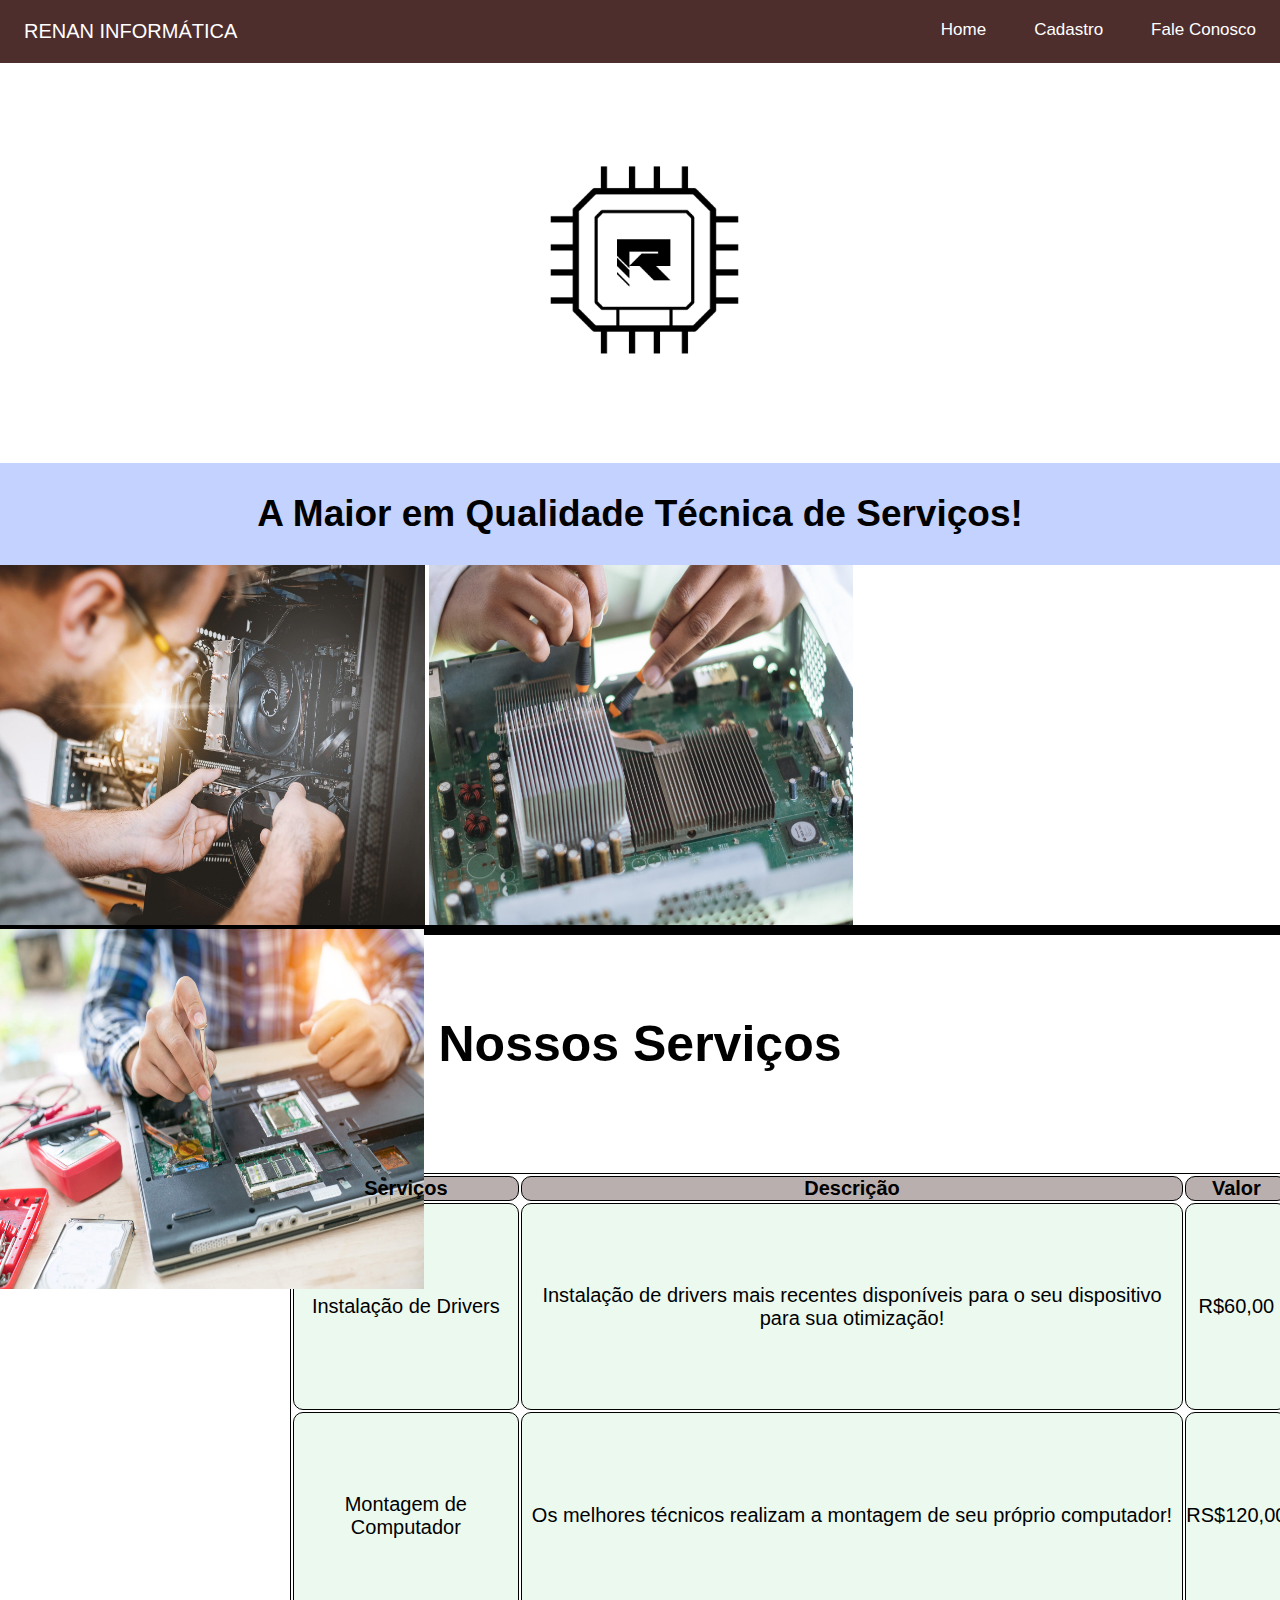
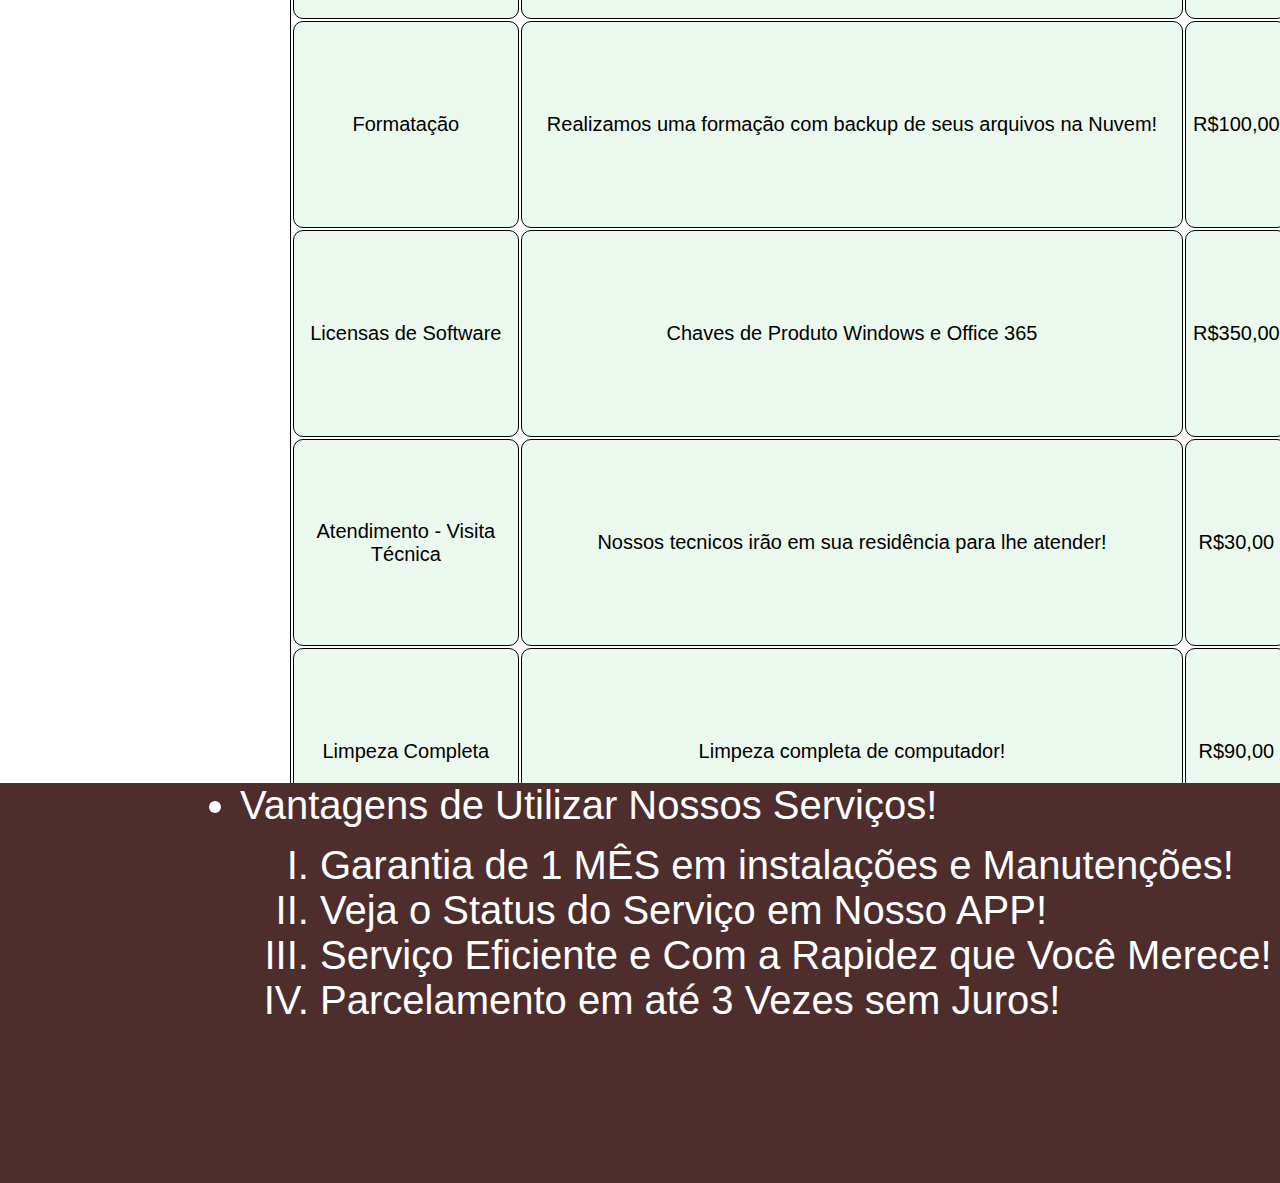
<file: index.html>
<!DOCTYPE html>
<html lang="pt-br">
<head>
    <meta charset="UTF-8">
    <meta http-equiv="X-UA-Compatible" content="IE=edge">
    <meta name="viewport" content="width=device-width, initial-scale=1.0">
    <meta name="Autor" content="Renan da Rocha Santos">
    <meta name="Description" content="Renan">
    <meta name="keywords" content="Renan Informática">
    <title>Renan Informática</title>
    <link rel="stylesheet" type="text/css" href="CSS/estilo.css">
    
</head>
    <body>
        <nav class="topnav">
            <label id="lbnome">RENAN INFORMÁTICA</label>
            <a class="active" href="fale.html">Fale Conosco</a>
            <a href="cadastro.html">Cadastro</a>
            <a href="index.html">Home</a>
        </nav>
        
        <img id="logo" src="Imagens/Logo.png" alt="Logo Informática" width="400" height="400">
    
    
        <h1>A Maior em Qualidade Técnica de Serviços!</h1>
    
        <div class="imgstop">
            <img id="img1" src="Imagens/MontagemPlacaVideo.jpg" alt="Inserindo Video Card">
            <img id="img2" src="Imagens/MedindoCapacitor.jpeg" alt="Medindo Energia de Placa">
            <img id="img3" src="Imagens/AbrindoNotebook.jpg" alt="Abrindo um Notebook">
        </div> 
    
        <h2 id="rectangle"></h2>
        <h2 id="aprservicos"> Nossos Serviços </h2>
        <div class="tableser">
            <table>
                    <div class="toptable">
                        <tr>
                            <th>Serviços</th>
                            <th>Descrição</th>
                            <th>Valor</th>
                            <th>Ilustração</th>
                        </tr>
                    </div>
                    <tr>
                        <td>Instalação de Drivers</td>
                        <td>Instalação de drivers mais recentes disponíveis para o seu dispositivo para sua otimização!</td>
                        <td>R$60,00</td>
                        <td><img id="imgS1" src="Imagens/InstalacaoDrive.png"></td>
                    </tr>
                    <tr>
                        <td>Montagem de Computador</td>
                        <td>Os melhores técnicos realizam a montagem de seu próprio computador!</td>
                        <td>RS$120,00</td>
                        <td><img id="imgS2" src="Imagens/MontagemPC.jpg"></td>
                    </tr>
                    <tr>
                        <td>Formatação</td>
                        <td>Realizamos uma formação com backup de seus arquivos na Nuvem!</td>
                        <td>R$100,00</td>
                        <td><img id="imgS2" src="Imagens/FormatacaoDisk.jfif"></td>
                    </tr>
                    <tr>
                        <td>Licensas de Software</td>
                        <td>Chaves de Produto Windows e Office 365</td>
                        <td>R$350,00</td>
                        <td><img id="imgS3" src="Imagens/windowsandoffice.png"></td>
                    </tr>
                    <tr>
                        <td>Atendimento - Visita Técnica</td>
                        <td>Nossos tecnicos irão em sua residência para lhe atender!</td>
                        <td>R$30,00</td>
                        <td><img id="imgS4" src="Imagens/CasaIcon.png"></td>
                    </tr>
                    <tr>
                        <td>Limpeza Completa</td>
                        <td>Limpeza completa de computador!</td>
                        <td>R$90,00</td>
                        <td><img id="imgS5" src="Imagens/LimpezaPC.jpg"></td>
                    </tr>
                </table>
        </div>

        <div class="colordiv">
            <ul>
                <div class="listavantagens">
                    <li id="titlelist"> Vantagens de Utilizar Nossos Serviços!</li>
                        <ol start="I" type="I">
                            <li>Garantia de 1 MÊS em instalações e Manutenções!</li>
                            <li>Veja o Status do Serviço em Nosso APP!</li>
                            <li>Serviço Eficiente e Com a Rapidez que Você Merece!</li>
                            <li>Parcelamento em até 3 Vezes sem Juros!</li>
                        </ol>
                    </ul>
                </div>
        </div>
    </body>
</html>
</file>
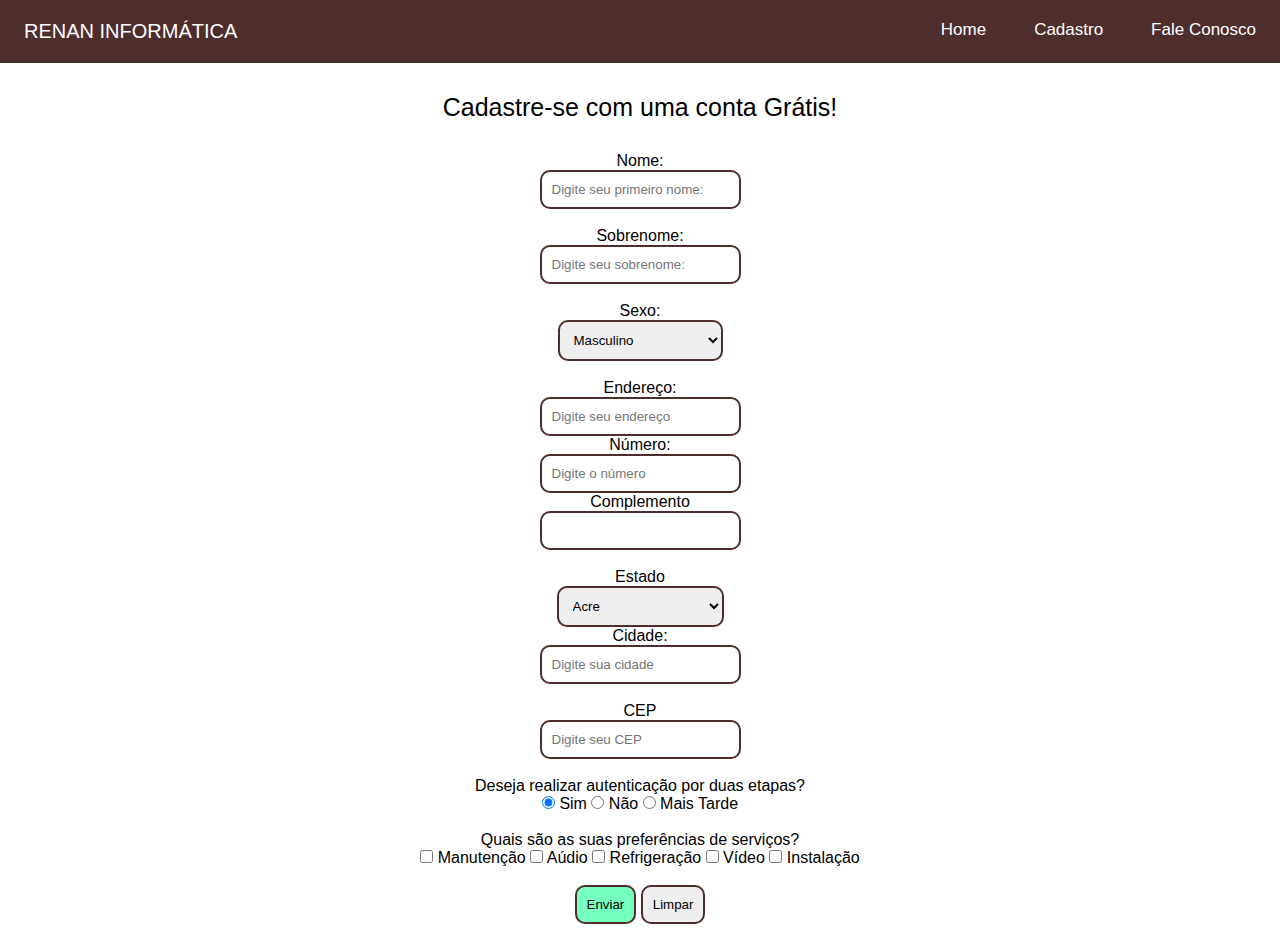
<file: cadastro.html>
<!DOCTYPE html>
<html lang="pt-br">
<head>
    <meta charset="UTF-8">
    <meta http-equiv="X-UA-Compatible" content="IE=edge">
    <meta name="viewport" content="width=device-width, initial-scale=1.0">
    <meta name="Autor" content="Renan da Rocha Santos">
    <meta name="Description" content="Renan">
    <meta name="keywords" content="Renan Informática">
    <title>Renan Informática</title>
    <link rel="stylesheet" type="text/css" href="CSS/estilo.css">
</head>
<body>
    <div>
        <nav class="topnav">
            <label id="lbnome">RENAN INFORMÁTICA</label>
            <a class="active" href="fale.html">Fale Conosco</a>
            <a href="cadastro.html">Cadastro</a>
            <a href="index.html">Home</a>
        </nav>

        <div class="formcad">
            <form action="dados_cadastro.php" method="post">
                    <legend id="titlecad" >Cadastre-se com uma conta Grátis!</legend>
                    <p>
                        <div>
                            <label for="nome">Nome: </label>
                            <input type="text" placeholder="Digite seu primeiro nome:" name="nome" id="nome" required/>
                        </div>
                    </p>
                    <p>
                        <div>
                            <label for="sobrenome">Sobrenome: </label>
                            <input type="text" name="sobrenome" placeholder="Digite seu sobrenome:" id="sobrenome" required/>
                        </div>
                    </p>
                    <p>
                        <div>
                            <label for="sexo">Sexo: </label>
                            <select name="sexo" required>
                                <option value="em">Masculino</option>
                                <option value="nt">Feminino</option>
                                <option value="ns">Prefiro Não Informar</option>
                            </select>
                        </div>
                    </p>
                    <p>
                        <div>
                            <label for="endereco">Endereço: </label>
                            <input type="text" name="endereco" placeholder="Digite seu endereço" id="endereco" required />
                            <label for="numero">Número: </label>
                            <input type="text" name="numero" placeholder="Digite o número" id="numero" required />
                            <label for="complemento">Complemento </label>
                            <input type="text" name="complemento" id="complemento" />
                        </div>
                    </p>
                    <p>
                        <div>
                            <label for="estado">Estado</label>
                            <select name="estado">
                                <option value="em">Acre</option>
                                <option value="nt">Alagoas</option>
                                <option value="nt">Amapá</option>
                                <option value="nt">Amazonas</option>
                                <option value="nt">Bahia</option>
                                <option value="nt">Ceará</option>
                                <option value="nt">Distrito Federal</option>
                                <option value="nt">Espírito Santo</option>
                                <option value="nt">Goiás</option>
                                <option value="nt">Maranhão</option>
                                <option value="nt">Mato Grosso</option>
                                <option value="nt">Mato Grosso do Sul</option>
                                <option value="nt">Minas Gerais</option>
                                <option value="nt">Pará</option>
                                <option value="nt">Paraíba</option>
                                <option value="nt">Paraná</option>
                                <option value="nt">Pernambuco</option>
                                <option value="nt">Piauí</option>
                                <option value="nt">Rio de Janeiro</option>
                                <option value="nt">Rio Grande do Norte</option>
                                <option value="nt">Rio Grande do Sul</option>
                                <option value="nt">Rondônia</option>
                                <option value="nt">Roraima</option>
                                <option value="nt">Santa Catarina</option>
                                <option value="nt">São Paulo</option>
                                <option value="nt">Sergipe</option>
                                <option value="nt">Tocantins</option>
                            </select>
                            <label for="cidade">Cidade: </label>
                            <input type="text" name="cidade" placeholder="Digite sua cidade" id="cidade" required/>
                        </div>
                    </p>
                    <p>
                        <div>
                            <label for="cep">CEP </label>
                            <input type="cep" name="cep" placeholder="Digite seu CEP" id="cep" required/>
                        </div>
                    </p>
                    <p>
                        <label for="text">Deseja realizar autenticação por duas etapas?</label>
                        <div>
                            <dl>
                                <dd>                       
                                        <input type="radio" name="autenticacao" value="sim" checked> Sim
                                        <input type="radio" name="autenticacao" value="nao"> Não
                                        <input type="radio" name="autenticacao" value="maistarde"> Mais Tarde                            
                                </dd>
                            </dl>
                        </div>
                    </p>
                        <div>
                            <label for="text">Quais são as suas preferências de serviços?</label>
                            <dl>
                                <dd>
                                    <input type="checkbox" name="preferencia" value="manutencao"> Manutenção
                                    <input type="checkbox" name="preferencia" value="audio"> Aúdio
                                    <input type="checkbox" name="preferencia" value="refrigeracao"> Refrigeração
                                    <input type="checkbox" name="preferencia" value="video"> Vídeo
                                    <input type="checkbox" name="preferencia" value="instalacao"> Instalação

                                </dd>
                            </dl>
                        </div>
                <p>
                    <div>
                        <dl>
                            <dd>
                                <input type="submit" value="Enviar">
                                <input type="reset" value="Limpar">
                            </dd>
                        </dl>
                    </div>
                </p>
            </form>
        </div>
    </div>
</body>
</html>
</file>
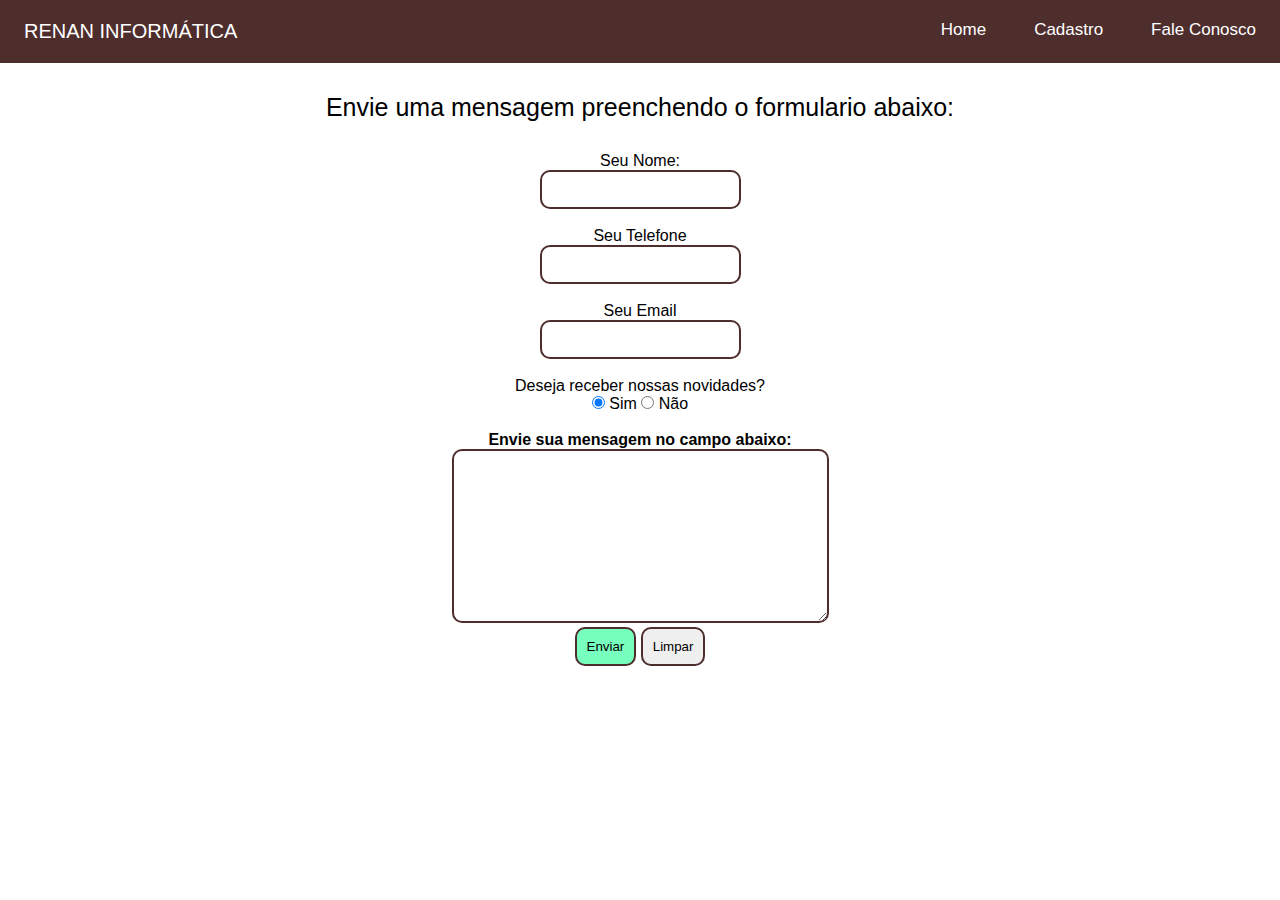
<file: fale.html>
<!DOCTYPE html>
<html lang="pt-br">
<head>
    <meta charset="UTF-8">
    <meta http-equiv="X-UA-Compatible" content="IE=edge">
    <meta name="viewport" content="width=device-width, initial-scale=1.0">
    <meta name="Autor" content="Renan da Rocha Santos">
    <meta name="Description" content="Renan">
    <meta name="keywords" content="Renan Informática">
    <title>Renan Informática</title>
    <link rel="stylesheet" type="text/css" href="CSS/estilo.css">
</head>
    <body>    
        <nav class="topnav">
            <label id="lbnome">RENAN INFORMÁTICA</label>
            <a class="active" href="fale.html">Fale Conosco</a>
            <a href="cadastro.html">Cadastro</a>
            <a href="index.html">Home</a>
        </nav>

        <div class="formfale">
            <form action="envio_mensagem.php" method="get">
                    <legend id="titlefale">Envie uma mensagem preenchendo o formulario abaixo:</legend>
                    <p>
                        <div>
                            <label for="nome">Seu Nome: </label>
                            <input type="text" name="nome" id="nome" />
                        </div>
                    </p>
                    <p>
                        <div>
                            <label for="telefone">Seu Telefone </label>
                            <input type="text" name="telefone" id="telefone" />
                        </div>
                    </p>
                    <p>
                        <div>
                            <label for="email">Seu Email </label>
                            <input type="text" name="email" id="email"/>
                        </div>
                    </p>


                    <label for="text">Deseja receber nossas novidades?</label>
                    <div>
                        <dl>
                            <dd>                       
                                    <input type="radio" name="novidade" value="sim" checked> Sim
                                    <input type="radio" name="novidade" value="nao"> Não                            
                            </dd>
                        </dl>
                    </div>
                <p>
                    <strong>Envie sua mensagem no campo abaixo:</strong>
                    <dl>
                        <dd>
                                <textarea name="comentarios" cols="42" rows="10"> </textarea>
                        </dd>
                    </dl>
                </p>
                <p>
                    <div>
                        <dl>
                            <dd>
                                <input type="submit" value="Enviar">
                                <input type="reset" value="Limpar">                            
                            </dd>
                        </dl>
                    </div>
                </p>
            </form>
        </div>
    </body>
</html>
</file>
<file: CSS/estilo.css>
*{
  margin: 0;
  padding: 0;
}
body {
    background-color: rgb(255, 255, 255);
}

/* Cor da barra de navegação */
.topnav {
    background-color: rgb(78, 45, 45);
    overflow: hidden;
  }
  
/* Label Renan Informática */
#lbnome {
float: left;
color: #ffffff;
text-align: center;
padding: 20px 24px;
text-decoration: none;
font-size: 20px;
font-family: 'Work Sans', sans-serif;
}

#logo {
  margin: auto;
  display: block;
}

/* Eslogan */
h1{
  text-align: center;
  text-decoration: dashed;
  font-family: Verdana, Geneva, Tahoma, sans-serif;
  font-size: 37px;
  background-color: #c4d2ff;
  overflow: hidden;
  padding: 30px 24px;
}

/* Imagens de Apresentação */
img {
  max-width: 100%;
  max-height: 100%;
}

.imgstop{
  width: 100%;
  height: 360px;
}

#img1 {
  width: 33.2%;
  height: 360px;
}
#img2 {
  width: 33.1%;
  height: 360px;
}
#img3 {
  width: 33.1%;
  height: 360px;
}

/* Retângulo de Corte*/
#rectangle {
    background-color: #000000;
    overflow: hidden;
    padding: 5px 5px;
}

#aprservicos {
  text-align: center;
  font-family: Verdana, Geneva, Tahoma, sans-serif;
  font-size: 50px;
  margin-top: 80px;
  overflow: hidden;
}

table, th, td {
  border: 1px solid;
  border-radius: 10px;
}
/* Tabela de Serviços */
.tableser {
  font-family: 'Work Sans', sans-serif;
  font-size: 20px;
  align-items: center;
  text-align: center;
  width: 1300px;
  height: 800px;
  margin-top: 100px;
  margin-left: 290px;
}

table th{
  background-color:  #baafaf;
}

table td{
  background-color:  #ecf9ef;
}

#imgS1{
  width: 350px;
  height: 200px;
}
#imgS2{
  width: 350px;
  height: 200px;
}
#imgS3{
  width: 350px;
  height: 200px;
}
#imgS4{
  width: 350pxpx;
  height: 200px;
}
#imgS5{
  width: 350px;
  height: 200px;
}

  /* Cor da fonte dos links na Topbar */
  .topnav a {
    float: right;
    color: #ffffff;
    text-align: center;
    padding: 20px 24px;
    text-decoration: none;
    font-size: 17px;
    font-family: 'Work Sans', sans-serif;
  }
  
  /* Alterar a cor dos links da Topbar ao passar o mouse */
  .topnav a:hover {
    background-color: #ddd;
    color: rgb(0, 0, 0);
  }

  .colordiv{
    width: 100%;
    height: 400px;
    background-color: rgb(78, 45, 45);
  }
  .listavantagens {
    margin-top: 32%;
    margin-left: 25%;
    font-size: 40px;
    font-family: Verdana, Geneva, Tahoma, sans-serif;
    color: #ffffff;
  }

  #titlelist{
    margin-bottom: 15px;
    margin-left: -80px;
  }

  /* PÁGINA DE CADASTRO */

 #titlecad {
   margin-top: 30px;
   font-size: 25px;
   margin-bottom: 30px;
   font-weight: 500;
 }

  form div{
    display: flex;
    flex-direction: column;
    align-items: center;
    margin-bottom: 18px;
  }
  
  form input, form textarea, form select {
    border: 2px solid rgb(78, 45, 45);
    border-radius: 10px;
    padding: 10px;
  }

  form input[type=submit] {
    background-color: rgb(119, 255, 189);
    cursor: pointer;
  }

  form input[type=reset] {
    cursor: pointer;
  }

  .formcad{
    text-align: center;
    font-family: 'Work Sans', sans-serif;
  }

  .formfale{
    text-align: center;
    font-family: 'Work Sans', sans-serif;
  }

  /* PÁGINA FALE CONOSCO */
  
  #titlefale {
    margin-top: 30px;
    font-size: 25px;
    margin-bottom: 30px;
    font-weight: 500;
  }
</file>
